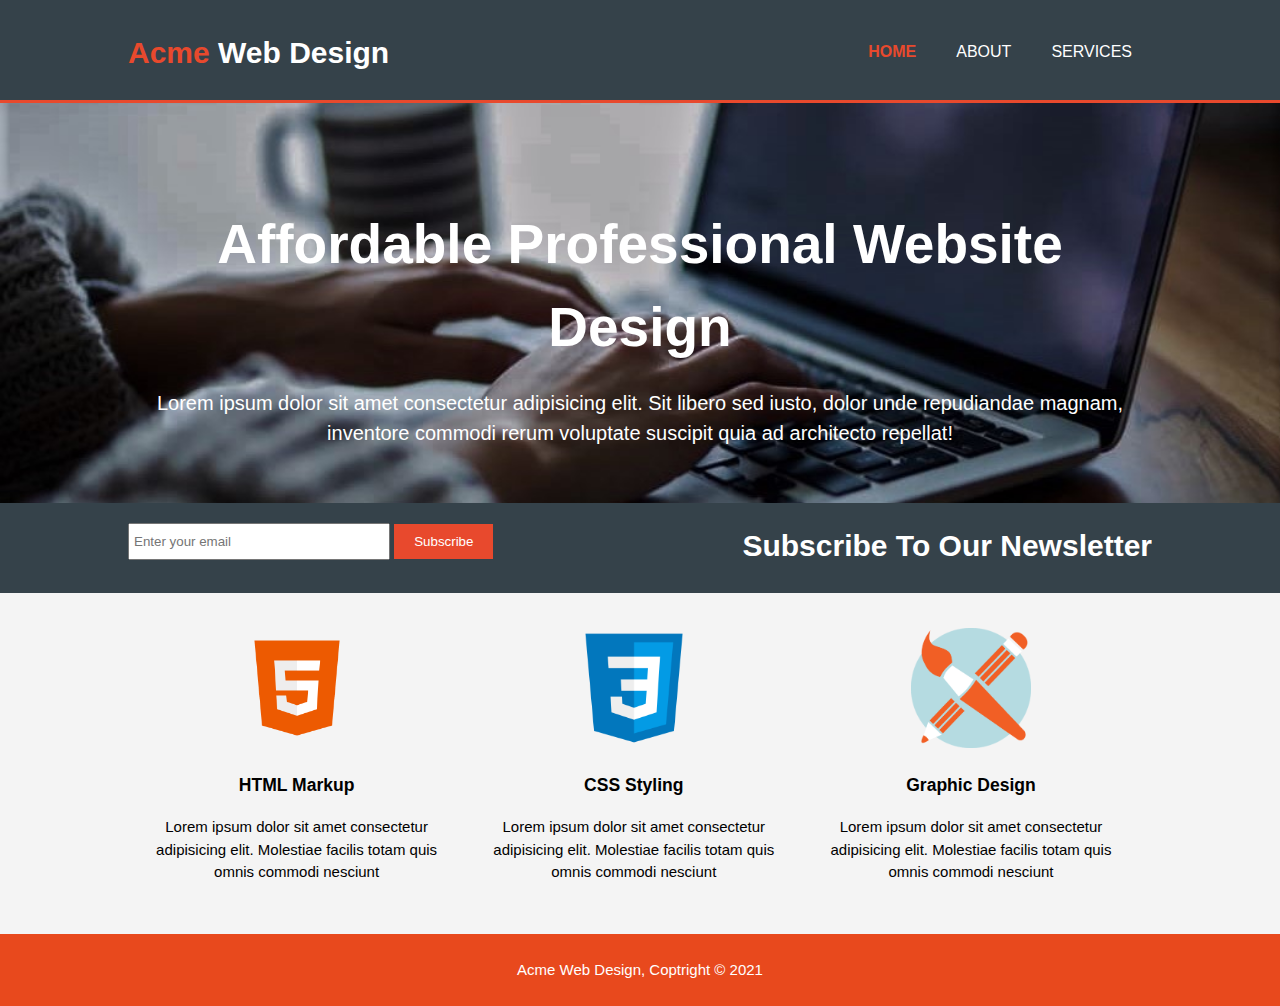
<file: index/index.html>
<!DOCTYPE html>
<html lang="en">
<head>
    <meta charset="UTF-8">
    <meta name="keyword" content="web design, professional wedsite, affordable website, best wedsite">
    <meta name="author" content="Waqar Ahsan">
    <meta name="discription" content="Affordable Professional Website Design">

    <link rel="stylesheet" href="../css/style.css">
    <meta name="viewport" content="width=device-width, initial-scale=1.0">
    <title>Acme Web Design | Welcome</title>
</head>
<body>
    <header>
        <div class="container">
            <div id="branding">
                <h1><span id="highlight">Acme</span> Web Design</h1>
            </div>
            <nav>
                <ul>
                    <li class="current"><a href="../index/index.html">Home</a></li>
                    <li><a href="../index/about.html">About</a></li>
                    <li><a href="../index/services.html">Services</a></li>
                </ul>
            </nav>
        </div>
    </header>
    <section id="showcase">
        <div class="container">
                <h1>Affordable Professional Website Design</h1>
                <p>Lorem ipsum dolor sit amet consectetur adipisicing elit. Sit libero sed iusto, dolor unde repudiandae magnam, inventore commodi rerum voluptate suscipit quia ad architecto repellat!</p>
        </div>
    </section>

    <section id="newsletter">
        <div class="container">
            <h1>Subscribe To Our Newsletter</h1>
           <form>
                <input type="email" placeholder="Enter your email">
                <button class="button_1">Subscribe</button>
            </form>
        </div>
    </section>
    <section id="boxes">
        <div class="container">
                <div class="box">
                    <img src="../image/logo_html.png">
                    <h3>HTML Markup</h3>
                    <p>Lorem ipsum dolor sit amet consectetur adipisicing elit. Molestiae facilis totam quis omnis commodi nesciunt</p>
                </div>
                <div class="box">
                    <img src="../image/logo_css.png">
                    <h3>CSS Styling</h3>
                    <p>Lorem ipsum dolor sit amet consectetur adipisicing elit. Molestiae facilis totam quis omnis commodi nesciunt</p>
                </div>
                <div class="box">
                    <img src="../image/logo_bursh.png">
                    <h3>Graphic Design</h3>
                    <p>Lorem ipsum dolor sit amet consectetur adipisicing elit. Molestiae facilis totam quis omnis commodi nesciunt</p>
                </div>
        </div>
    </section>
    <footer>
        <p>Acme Web Design, Coptright &copy; 2021</p>
    </footer>    
</body>
</html>
</file>
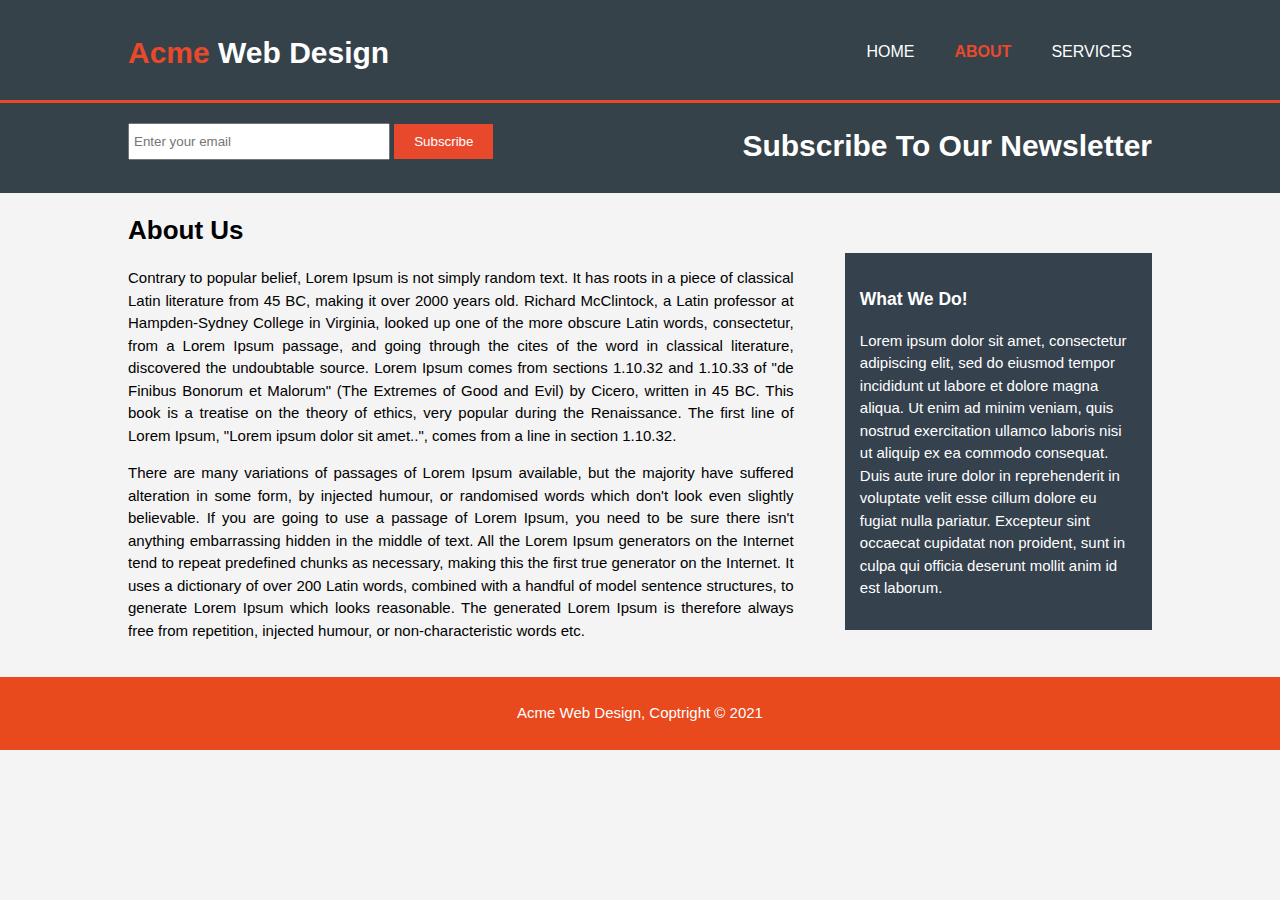
<file: index/about.html>
<!DOCTYPE html>
<html lang="en">
<head>
    <meta charset="UTF-8">
    <meta name="keyword" content="web design, professional wedsite, affordable website, best wedsite">
    <meta name="author" content="Waqar Ahsan">
    <meta name="discription" content="Affordable Professional Website Design">

    <link rel="stylesheet" href="../css/style.css">
    <meta name="viewport" content="width=device-width, initial-scale=1.0">
    <title>Acme Web Design | About</title>
</head>
<body>
    <header>
        <div class="container">
            <div id="branding">
                <h1><span id="highlight">Acme</span> Web Design</h1>
            </div>
            <nav>
                <ul>
                    <li><a href="../index/index.html">Home</a></li>
                    <li class="current"><a href="../index/about.html">About</a></li>
                    <li><a href="../index/services.html">Services</a></li>
                </ul>
            </nav>
        </div>
    </header>
    <section id="newsletter">
        <div class="container">
            <h1>Subscribe To Our Newsletter</h1>
           <form>
                <input type="email" placeholder="Enter your email">
                <button class="button_1">Subscribe</button>
            </form>
        </div>
    </section>
    <section id="main">
        <div class="container">
            <article id="main-col">
                <h1 class="page-title">About Us</h1>
                <p>Contrary to popular belief, Lorem Ipsum is not simply random text. It has roots in a piece of classical Latin literature from 45 BC, making it over 2000 years old. Richard McClintock, a Latin professor at Hampden-Sydney College in Virginia, looked up one of the more obscure Latin words, consectetur, from a Lorem Ipsum passage, and going through the cites of the word in classical literature, discovered the undoubtable source. Lorem Ipsum comes from sections 1.10.32 and 1.10.33 of "de Finibus Bonorum et Malorum" (The Extremes of Good and Evil) by Cicero, written in 45 BC. This book is a treatise on the theory of ethics, very popular during the Renaissance. The first line of Lorem Ipsum, "Lorem ipsum dolor sit amet..", comes from a line in section 1.10.32.</p>
                <p>There are many variations of passages of Lorem Ipsum available, but the majority have suffered alteration in some form, by injected humour, or randomised words which don't look even slightly believable. If you are going to use a passage of Lorem Ipsum, you need to be sure there isn't anything embarrassing hidden in the middle of text. All the Lorem Ipsum generators on the Internet tend to repeat predefined chunks as necessary, making this the first true generator on the Internet. It uses a dictionary of over 200 Latin words, combined with a handful of model sentence structures, to generate Lorem Ipsum which looks reasonable. The generated Lorem Ipsum is therefore always free from repetition, injected humour, or non-characteristic words etc.</p>
            </article>
             <aside id="sidebar">
                 <div class="dark">
                    <h3>What We Do!</h3>
                    <p>Lorem ipsum dolor sit amet, consectetur adipiscing elit, sed do eiusmod tempor incididunt ut labore et dolore magna aliqua. Ut enim ad minim veniam, quis nostrud exercitation ullamco laboris nisi ut aliquip ex ea commodo consequat. Duis aute irure dolor in reprehenderit in voluptate velit esse cillum dolore eu fugiat nulla pariatur. Excepteur sint occaecat cupidatat non proident, sunt in culpa qui officia deserunt mollit anim id est laborum.</p>
                </div>
             </aside>  
        </div>
    </section>
    <footer>
        <p>Acme Web Design, Coptright &copy; 2021</p>
    </footer>    
</body>
</html>
</file>
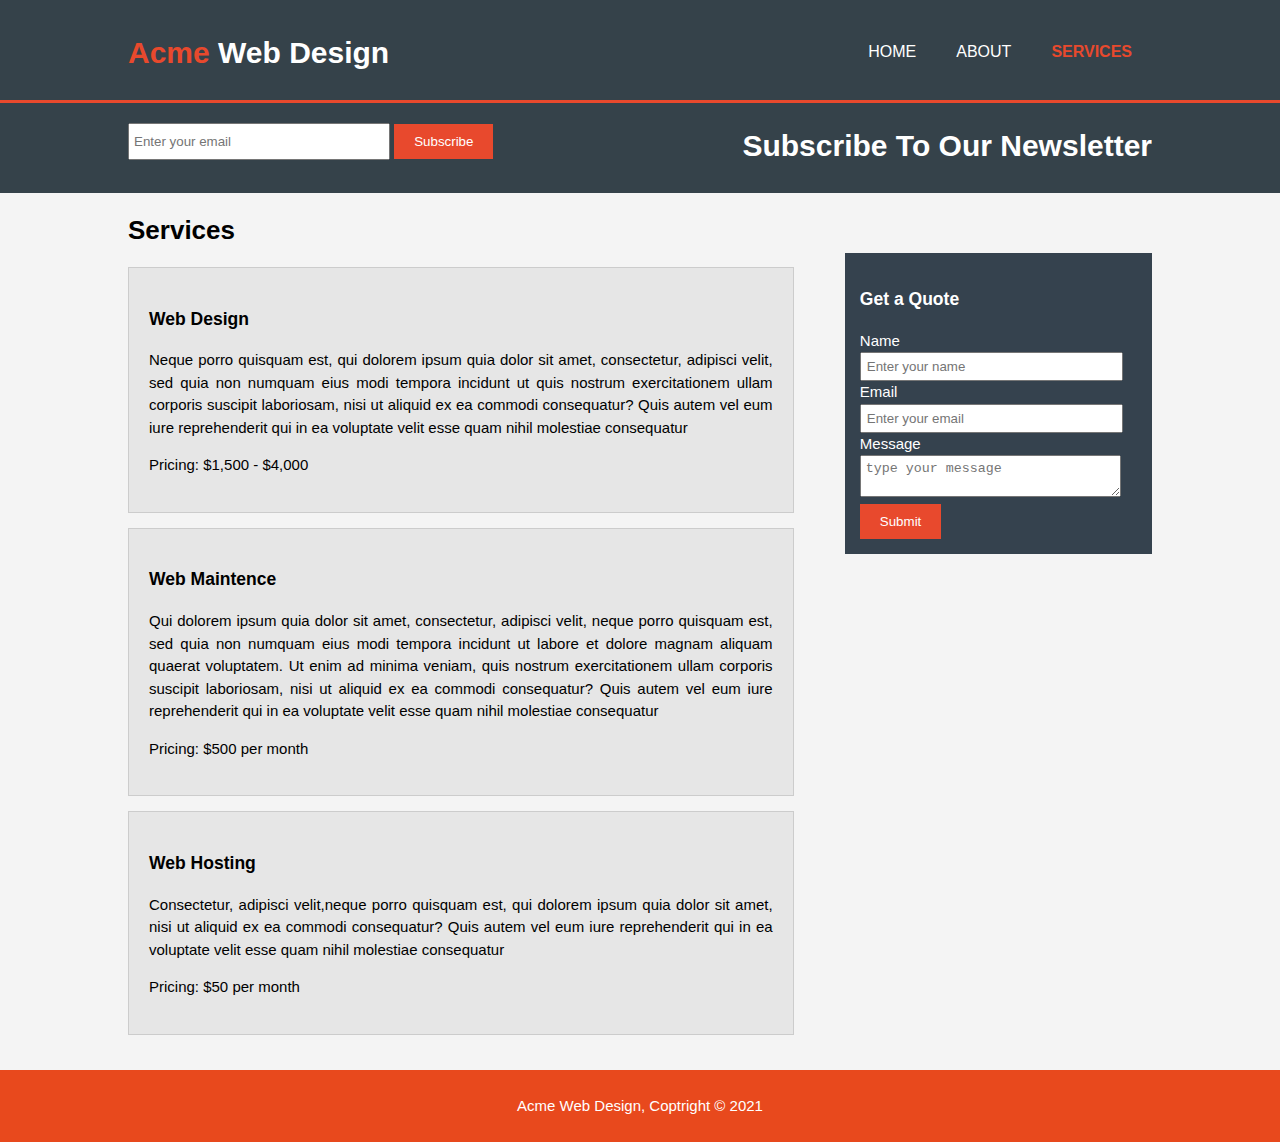
<file: index/services.html>
<!DOCTYPE html>
<html lang="en">
<head>
    <meta charset="UTF-8">
    <meta name="keyword" content="web design, professional wedsite, affordable website, best wedsite">
    <meta name="author" content="Waqar Ahsan">
    <meta name="discription" content="Affordable Professional Website Design">

    <link rel="stylesheet" href="../css/style.css">
    <meta name="viewport" content="width=device-width, initial-scale=1.0">
    <title>Acme Web Design | Servise</title>
</head>
<body>
    <header>
        <div class="container">
            <div id="branding">
                <h1><span id="highlight">Acme</span> Web Design</h1>
            </div>
            <nav>
                <ul>
                    <li><a href="../index/index.html">Home</a></li>
                    <li><a href="../index/about.html">About</a></li>
                    <li class="current"><a href="../index/services.html">Services</a></li>
                </ul>
            </nav>
        </div>
    </header>
    <section id="newsletter">
        <div class="container">
            <h1>Subscribe To Our Newsletter</h1>
           <form>
                <input type="email" placeholder="Enter your email">
                <button class="button_1">Subscribe</button>
            </form>
        </div>
    </section>
    <section id="main">
        <div class="container">
            <article id="main-col">
                <h1 class="page-title">Services</h1>
                
                    <ul id="services">
                        <li>
                            <h3>Web Design</h3>
                            <p>Neque porro quisquam est, qui dolorem ipsum quia dolor sit amet, consectetur, adipisci velit, sed quia non numquam eius modi tempora incidunt ut quis nostrum exercitationem ullam corporis suscipit laboriosam, nisi ut aliquid ex ea commodi consequatur? Quis autem vel eum iure reprehenderit qui in ea voluptate velit esse quam nihil molestiae consequatur</p>
                            <p>Pricing: $1,500 - $4,000</p>
                        </li>
                        <li>
                            <h3>Web Maintence</h3>
                            <p>Qui dolorem ipsum quia dolor sit amet, consectetur, adipisci velit, neque porro quisquam est, sed quia non numquam eius modi tempora incidunt ut labore et dolore magnam aliquam quaerat voluptatem. Ut enim ad minima veniam, quis nostrum exercitationem ullam corporis suscipit laboriosam, nisi ut aliquid ex ea commodi consequatur? Quis autem vel eum iure reprehenderit qui in ea voluptate velit esse quam nihil molestiae consequatur</p>
                            <p>Pricing: $500 per month</p>
                        </li>
                        <li>
                            <h3>Web Hosting</h3>
                            <p>Consectetur, adipisci velit,neque porro quisquam est, qui dolorem ipsum quia dolor sit amet, nisi ut aliquid ex ea commodi consequatur? Quis autem vel eum iure reprehenderit qui in ea voluptate velit esse quam nihil molestiae consequatur</p>
                            <p>Pricing: $50 per month</p>
                        </li>
                    </ul>
            </article>
            <aside id="sidebar">
                <div class="dark">
                    <h3>Get a Quote</h3>
                <form class="quote">
                   <div> 
                    <label>Name</label><br>
                    <input type="text" placeholder="Enter your name">
                   </div> 
                   <div>
                    <label>Email</label><br>
                    <input type="email" placeholder="Enter your email">
                   </div>
                   <div>
                    <label>Message</label><br>
                    <textarea placeholder="type your message"></textarea>
                    </div>
                    <button class="button_1">Submit</button>
                </form>
                </div>
            </aside>
        </div>
    </section>
    <footer>
        <p>Acme Web Design, Coptright &copy; 2021</p>
    </footer>    
</body>
</html>
</file>
<file: css/style.css>
body {
    font-family: Arial, Helvetica, sans-serif;
    font-size: 15px;
    line-height: 1.5;
    /* same as above */
    font:15px/1.5 Arial, Helvetica, sans-serif;
    padding: 0;
    margin: 0;
    background-color: #f4f4f4;
}
/* Global*/
.container {
    width: 80%;
    margin: auto;
    overflow: hidden;
}
ul{
    margin: 0;
    padding: 0;
}
/*header*/
header {
    background: #35424a;
    color: #ffffff;
    border-bottom: #e8492d 3px solid;
    min-height: 70px;
    padding-top: 30px;

}
header a {
    color: #ffffff;
    text-decoration: none;
    text-transform: uppercase;
    font-size: 16px;
}
header li {
    float: left;
    padding: 0 20px 0 20px;
    display: inline;
}
header nav {
    float: right;
    margin-top: 10px;
}
header #branding {
    float: left;
}
header #branding h1{
    margin: 0;
}
header #highlight, header .current a {
    color:#e8492d;
    font-weight: bold;
}
header a:hover {
    color: #cccccc;
    font-weight: bold;
}
/* showcase */


#showcase {
    background: url("../image/SHOWCASE-1.jpg");
    background-repeat: no-repeat;
    min-height: 400px;
    background-position: center;
    background-size: cover;
    text-align: center;
    color: #ffffff;
    position: relative;
}
#showcase h1 {
    font-size: 55px;
    margin: 100px 0 10px 0;
}
#showcase p {
    font-size: 20px;
}
/* Newsletter */
#newsletter {
    background: #35424a;
    color: #ffffff;
    font-size: 15px;
    padding-bottom: 5px;
}
#newsletter h1 {
    float: right;
}
#newsletter form {
    float: left;
    margin-top: 20px;
}
#newsletter input[type="email"] {
    width: 250px;
    height: 25px;
    padding: 4px;
}
/* button */
.button_1 {
    background-color: #e8492d;
    padding: 0 20px 0 20px ;
    height: 35px;
    border: none;
    color: #ffffff;
}
/* boxes */
#boxes{
    margin-top:20px;
}
#boxes .box {
    text-align: center;
    width: 30%;
    float: left;
    padding: 15px;
}
#boxes .box img {
    width: 120px;
}
/* footer */
footer {
    
    color: #ffffff;
    background: #e8491d;
    text-align: center;
    margin-top: 20px;
    padding: 10px;
}
/* main-col */
article#main-col {
    text-align: justify;
    float: left;
    width: 65%;

}
/* sidebar */
aside#sidebar {
    float: right;
    width: 30%;
    margin-top: 50px;
}
/* Drak background */
.dark {
    background: #35424e;
    color: #ffffff;
    padding: 15px;
    margin-top:10px;
    margin-bottom: 10px;
}
/* Pgae title */

.page-title {
    font-size: 26px;
}
/* Services */
ul#services li {
    background: #e6e6e6;
    border: #cccccc 1px solid;
    padding: 20px;
    list-style: none;
    margin-bottom: 15px;
}
/* Quote */
aside#sidebar .quote input, aside#sidebar .quote textarea {
    width: 90%;
    padding: 5px;
}
/* Responsive */
@media (max-width: 768px) {
    header #branding, header nav, header nav li,
    #newsletter h1, #newsletter form,
    header nav li a,
    #boxes .box, article#main-col, aside#sidebar
    {
        text-align: center;
        width: 100%;
        float: none;
    }
    #showcase h1{
        margin-top: 40px;
    }
    #newsletter button, .quote button{
        width: 100%;
        display: block;
        font-size: 18px;
    }
    header {
        padding-bottom: 20px;
    }
    #newsletter form input[type="email"], .quote input, .quote textarea{
        width: 100%;
        margin-bottom: 8px;
    }
}
</file>
